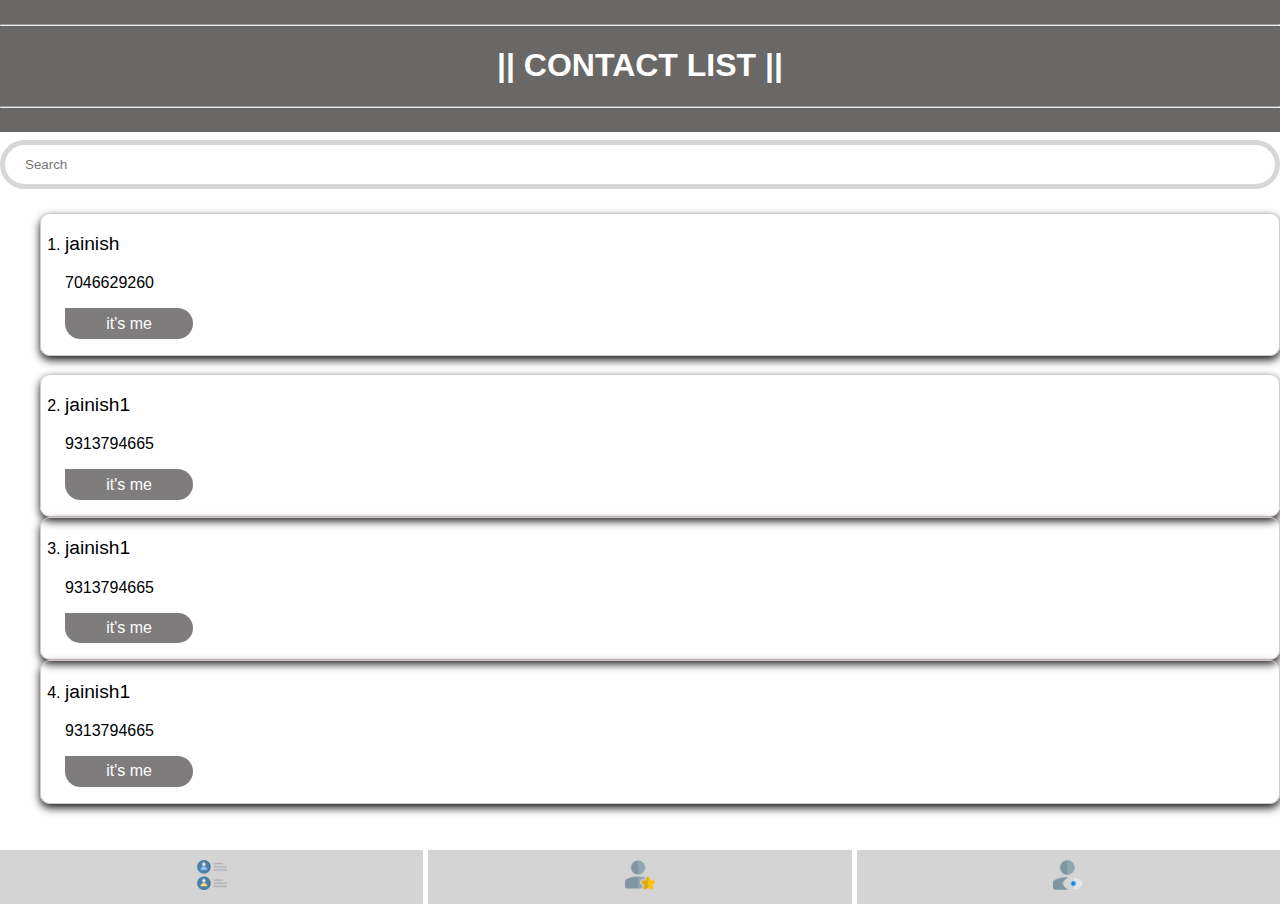
<file: main/index.html>
<!DOCTYPE html>
<html lang="en">
<head>
    <meta charset="UTF-8">
    <meta name="viewport" content="width=device-width, initial-scale=1.0">
    <title>Contact List</title>
    <link rel="stylesheet" href="style.css">
</head>
<body>
    <header>
    <hr><h1>|| CONTACT LIST ||</h1><hr>
    </header>
        <form>
            <div id="contactlist">
                <input type="text" id="nameInput" placeholder="Search">
            </div>
            <div id="contactList"></div>
        </form>
   
<main>
    <ol> <div class="card">
       
				<div class="contact-section">
					<li class="list__item">
						<p class="contact-name">jainish</p>
                        <p class="contact-number">7046629260</p>
						<p class="relationship">it's me</p>
					</li>
				</div>
    </div>
                &nbsp;
    <div class="card">	
			<div class="contact-section">
					<li class="list__item">
						<p class="contact-name">jainish1</p>
                        <p class="contact-number">9313794665</p>
						<p class="relationship">it's me </p>
					</li>
				</div>
	</div>
    <div class="card">	
        <div class="contact-section">
                <li class="list__item">
                    <p class="contact-name">jainish1</p>
                    <p class="contact-number">9313794665</p>
                    <p class="relationship">it's me </p>
                </li>
            </div>
</div><div class="card">	
    <div class="contact-section">
            <li class="list__item">
                <p class="contact-name">jainish1</p>
                <p class="contact-number">9313794665</p>
                <p class="relationship">it's me </p>
            </li>
        </div>
</div>
    <ol>	
</main>
        <div class="grid-container">
            <section class="grid-item"><a href="http://127.0.0.1:5502/index.html"><img src="img/list.png" id="img1" alt="list"></section></a>
            <section class="grid-item"><a href="http://127.0.0.1:5500/fav.html"><img src="img/starred.png" id="img2" alt="favorite"></section></a>
            <section class="grid-item"><a href="http://127.0.0.1:5501/profile.html"><img src="img/profile.png" id="img3" alt="profile"></section></a>
    </div>
    
</body>
</html>
</file>
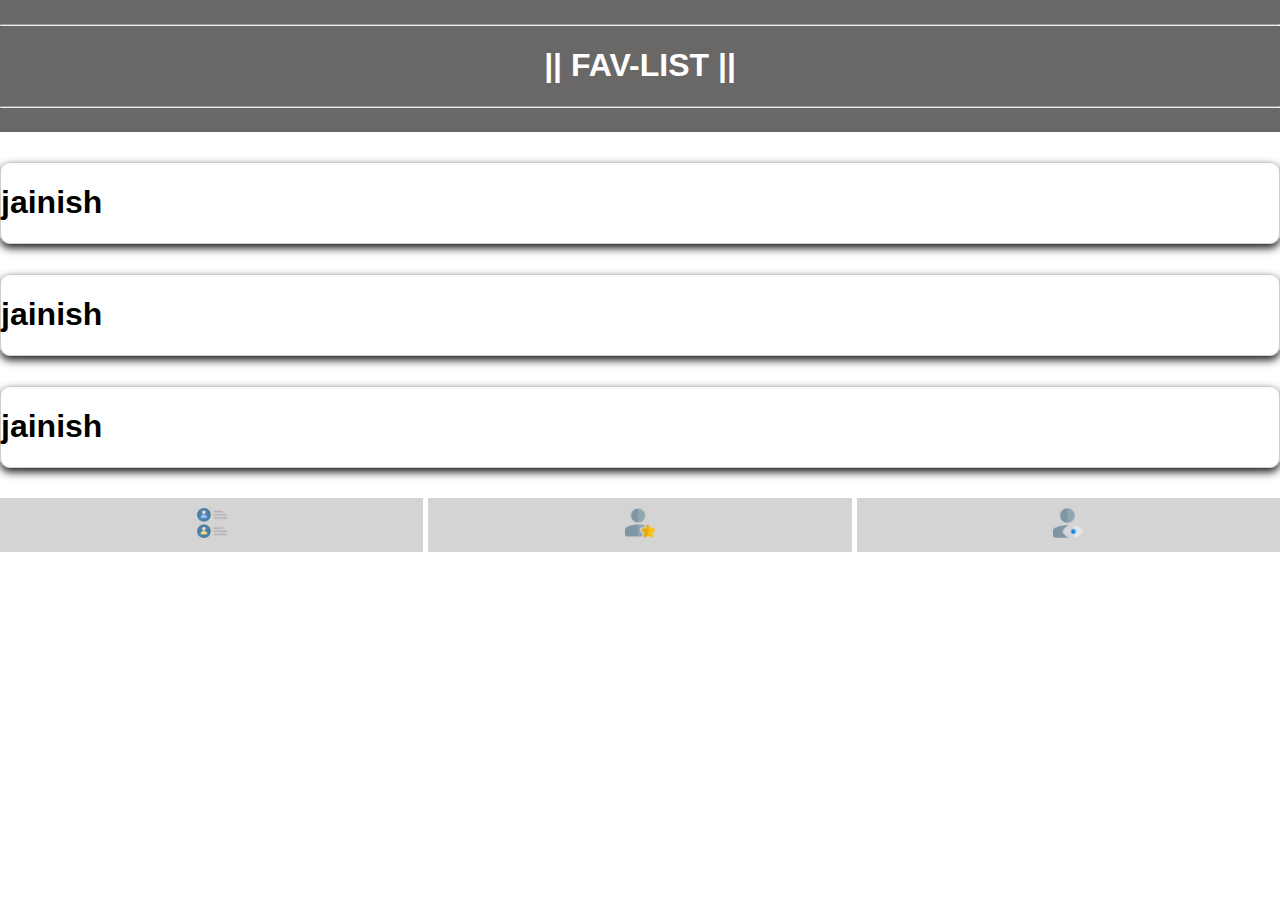
<file: fav/fav.html>
<!DOCTYPE html>
<html lang="en">
<head>
    <meta charset="UTF-8">
    <meta name="viewport" content="width=device-width, initial-scale=1.0">
    <title>fav-list</title>
    <link rel="stylesheet" href="fav.css">
</head>
<body>
    <header>
        <hr><h1>|| FAV-LIST ||</h1><hr>
        </header>
        <main>
            <div class="card">
                <div class="contant-fav">
                    <li class="list_fav">
                        <h1>jainish</h1>
                    </li>
                </div>
            </div>
            <div class="card">
                <div class="contant-fav">
                    <li class="list_fav">
                        <h1>jainish</h1>
                    </li>
                </div>
            </div>
            <div class="card">
                <div class="contant-fav">
                    <li class="list_fav">
                        <h1>jainish</h1>
                    </li>
                </div>
            </div>
            
        </main> 

        <div class="grid-container">
            <section class="grid-item"><a href="http://127.0.0.1:5502/index.html"><img src="img/list.png" id="img1" alt="list"></section></a>
            <section class="grid-item"><a href="http://127.0.0.1:5500/fav.html"><img src="img/starred.png" id="img2" alt="favorite"></section></a>
            <section class="grid-item"><a href="http://127.0.0.1:5501/profile.html"><img src="img/profile.png" id="img3" alt="profile"></section></a>
        </div>
        
       
</body>
</html>
</file>
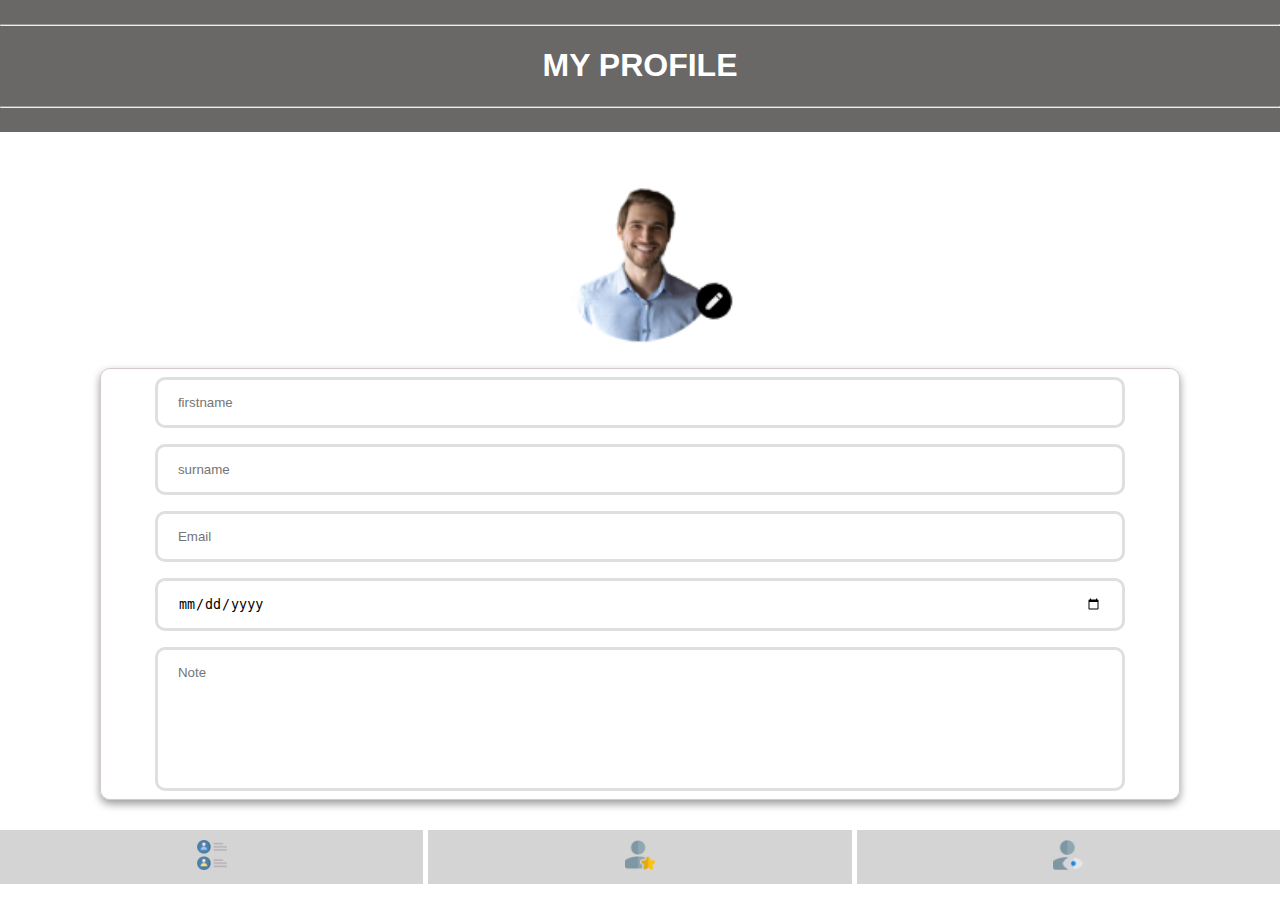
<file: pro/profile.html>
<!DOCTYPE html>
<html lang="en">
<head>
    <meta charset="UTF-8">
    <meta name="viewport" content="width=device-width, initial-scale=1.0">
    <title>Profile</title>
    <link rel="stylesheet" href="profile.css">
</head>
<body>
    <header>
        <hr><h1> MY PROFILE </h1><hr>
        </header>&ensp;
        <div class="profile">&emsp;
            <img src="p1-removebg-preview.png" id="img4" alt="Avatar">
            <input-0 type="file" id="myFile" name="filename">
        </div>
        <div class="card"> 
        <form action="information">
        <center>    
            <input type="text"id="frist-name"  placeholder="firstname"><br>
            <input type="text"id="surname" placeholder="surname"><br>
            <input type="Email"id="Email" placeholder="Email"><br>
            <input type="date"id="Bod" placeholder="DD/MM/YYYY"><br>
            <input type="text"id="note" placeholder="Note">
  
</form>
        </center>
        </form></div>
        <div class="grid-container">
            <section class="grid-item"><a href="http://127.0.0.1:5502/index.html"><img src="img/list.png" id="img1" alt="list"></section></a>
            <section class="grid-item"><a href="http://127.0.0.1:5500/fav.html"><img src="img/starred.png" id="img2" alt="favorite"></section></a>
            <section class="grid-item"><a href="http://127.0.0.1:5501/profile.html"><img src="img/profile.png" id="img3" alt="profile"></section></a>
        </div>
</body>
</html>
</file>
<file: main/style.css>
body {
    font-family: 'Inter', 'Gill Sans', 'Gill Sans MT', Calibri, 'Trebuchet MS', sans-serif;
    margin: 0;
    padding: 0;
}

header {
    background-color: #4d4949d5;
    color: #fff;
    text-align: center;
    padding: 1rem 0;
}
input {
    width: 100%;
    padding: 12px 20px;
    margin: 8px 0;
    display: inline-block;
    border: 5px solid #d8d6d6;
    border-radius: 50px;
    box-sizing: border-box;
}
input:hover{
    box-shadow: 0 8px 16px 0 rgba(0,0,0,0.2); 
}
button {
    width:100%;
    padding: 12px 12px;
    margin: 8px 0;
    background-color: #4d4949d5;
    color: #ffffff;
    border: 3px solid rgb(248, 239, 239);
    cursor: pointer;
}
#img1,#img2,#img3{
    width:30px;
}

.grid-container {
    position:relative;
    display:grid;
    grid-template-columns: repeat(3, 1fr);
    gap:5px; 
    padding-top:30px;
}
.grid-item {
    background-color: #d4d4d4;
    padding: 10px;
    text-align: center;
}
.card{
    position:relative;
    box-shadow: 0 4px 8px 0 rgba(0,0,0,0.9);
    transition: 0.5s;
    border: 1px solid rgb(211, 202, 202);
    border-radius: 10px;
}
.card:hover{
    box-shadow: 0 8px 16px 0 rgba(0,0,0,0.2);
}
.contact-name{
    color: #000000;
	font-size: 1.2em;
}
.contact-section{
	display: flex;
	justify-content: space-between;
	align-items: center;
	padding: 0 1.5em;
	transition: 0.3s;
}
.contact-section:hover{
	background-color:  #d4d4d4;
}
.relationship{
	color: #fff;
	width: 7em;
	text-align: center;
	padding: .4em .5em;
	border-radius: 100px;
	border-top-left-radius: 0;
	background-color:#7e7c7c;
}
</file>
<file: fav/fav.css>
body {
    font-family: 'Inter', 'Gill Sans', 'Gill Sans MT', Calibri, 'Trebuchet MS', sans-serif;
    margin: 0;
    padding: 0;
}
header {
    background-color: #4d4949d5;
    color: #fff;
    text-align: center;
    padding: 1rem 0;
}
.card{
    margin-top:30px;
    position:relative;
    box-shadow: 0 4px 8px 0 rgba(0,0,0,0.9);
    transition: 0.5s;
    border: 1px solid rgb(211, 202, 202);
    border-radius: 10px;
}
.card:hover{
    box-shadow: 0 8px 16px 0 rgba(0,0,0,0.2);
}
#img1,#img2,#img3{
    width:30px;
}
.grid-container {
    position:relative;
    display:grid;
    grid-template-columns: repeat(3, 1fr);
    gap:5px; 
    padding-top:30px;
}
.grid-item {
    background-color: #d4d4d4;
    padding: 10px;
    text-align: center;
}
</file>
<file: pro/profile.css>
body {
    font-family: 'Inter', 'Gill Sans', 'Gill Sans MT', Calibri, 'Trebuchet MS', sans-serif;
    margin: 0;
    padding: 0;
}
header {
    background-color: #4d4949d5;
    color: #fff;
    text-align: center;
    padding: 1rem 0;
}
#img4{
    width:200px;
    display: block;
    border-radius:30%;
    margin-left: auto;
    margin-right: auto;
}
#img4:hover{
    background-color: rgb(248, 248, 248);
}
input{
    width: 90%;
    padding: 15px 20px;
    margin: 8px 0;
    box-sizing: border-box;
    border: 3px solid #e0dfdf;
    border-radius: 10px;
  }
  input:hover{
    background-color: #ece8e8;
  }
  #note{
    padding-bottom:10%;
  }
  .card{
   margin-left: 100px;
   margin-right: 100px;
    position:relative;
    box-shadow: 0 4px 8px 0 rgba(0,0,0,0.4);
    transition: 0.5s;
    border: 1px solid rgb(211, 202, 202);
    border-radius: 10px;
}
.card:hover{
    box-shadow: 0 8px 32px 0 rgba(0, 0, 0, 0.9);
}
  #img1,#img2,#img3{
    width:30px;
}
.grid-container {
    position:relative;
    display:grid;
    grid-template-columns: repeat(3, 1fr);
    gap:5px; 
    padding-top:30px;
}
.grid-item {
    background-color: #d4d4d4;
    padding: 10px;
    text-align: center;
}
#myFile{
    color: #ece8e8;
    background-color: aqua;
}
</file>
